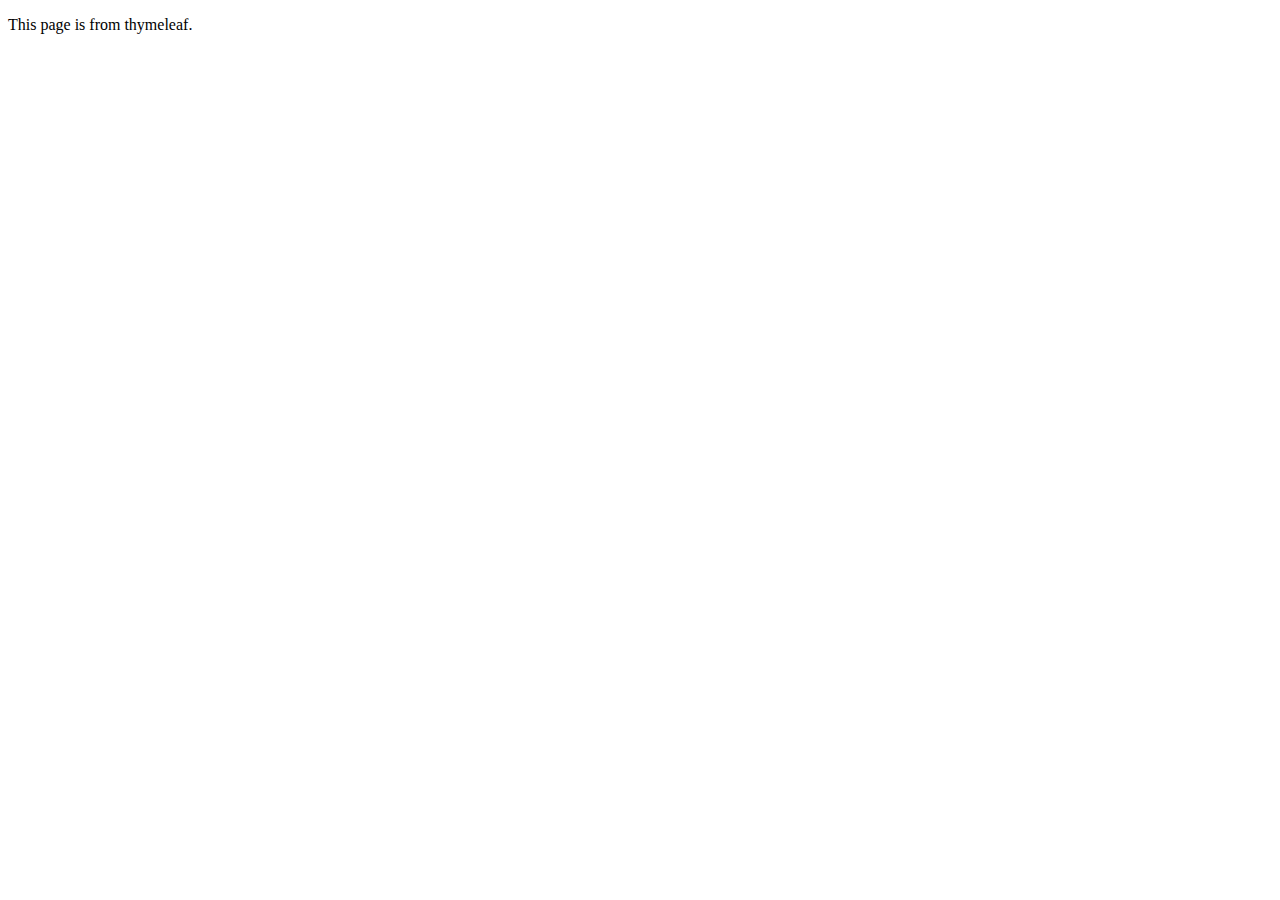
<file: src/main/resources/templates/index.html>
<!DOCTYPE html>
<html xmlns:th="http://www.thymeleaf.org">
<head>
    <meta charset="UTF-8">
    <title>Chat Room Home</title>
</head>
<body>
<p th:text="'Hello World, ' + ${name} + '!'" ></p>
This page is from thymeleaf.
</body>
</html>
</file>
